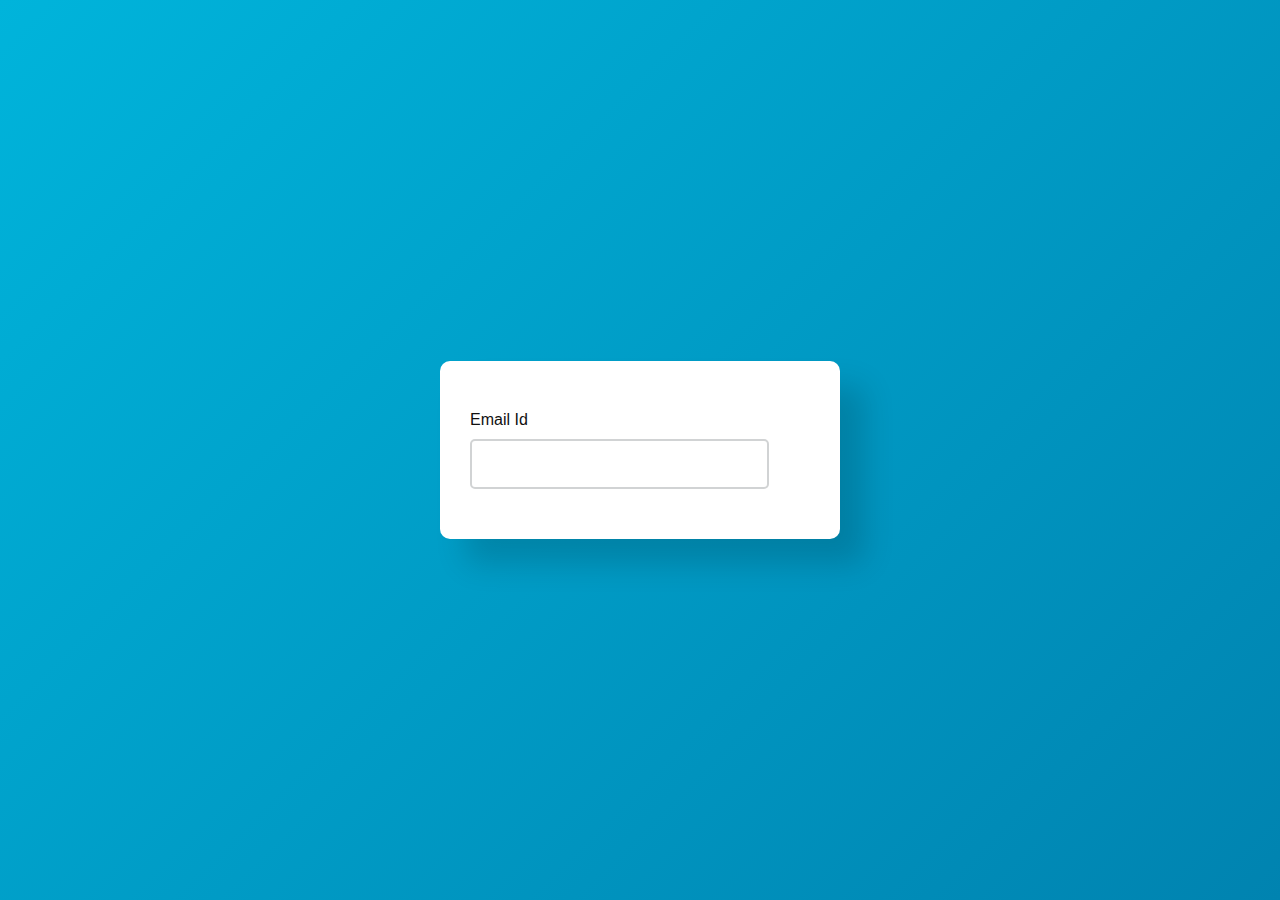
<file: Email Validation project/index.html>
<!DOCTYPE html>
<html lang="en">
<head>
    <meta charset="UTF-8">
    <meta name="viewport" content="width=device-width, initial-scale=1.0">
    <title>Email Validation</title>
    <link rel="stylesheet" href="style.css">
    <link rel="stylesheet" href="https://cdnjs.cloudflare.com/ajax/libs/font-awesome/6.5.2/css/all.min.css" integrity="sha512-SnH5WK+bZxgPHs44uWIX+LLJAJ9/2PkPKZ5QiAj6Ta86w+fsb2TkcmfRyVX3pBnMFcV7oQPJkl9QevSCWr3W6A==" crossorigin="anonymous" referrerpolicy="no-referrer" />
</head>
<body>

    <div class="container">
        <label for="emali-id">Email Id</label>
        <input type="email" id="email-id" oninput="checker()">
        <div id="icon">      
        </div>
        <p id="error-msg">Please Enter a Valid Email Id</p>
    </div>
    

    <script src="script.js"></script>
</body>
</html>
</file>
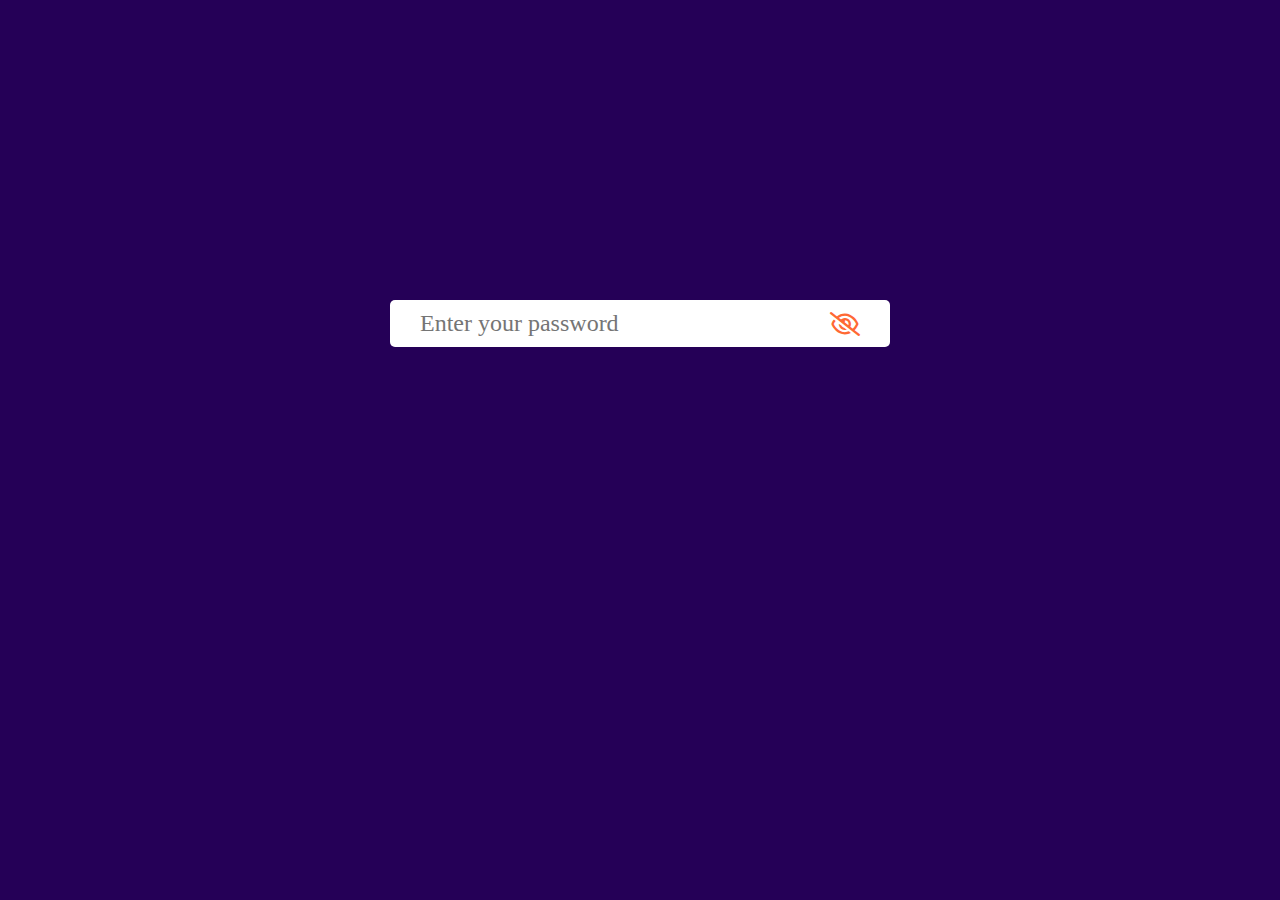
<file: Hide and Show Password/index.html>
<!DOCTYPE html>
<html lang="en">
<head>
    <meta charset="UTF-8">
    <meta name="viewport" content="width=device-width, initial-scale=1.0">
    <title>Hide and Show password </title>
    <link rel="stylesheet" href="style.css">
    <link rel="stylesheet" href="https://cdnjs.cloudflare.com/ajax/libs/font-awesome/6.7.2/css/all.min.css" integrity="sha512-Evv84Mr4kqVGRNSgIGL/F/aIDqQb7xQ2vcrdIwxfjThSH8CSR7PBEakCr51Ck+w+/U6swU2Im1vVX0SVk9ABhg==" crossorigin="anonymous" referrerpolicy="no-referrer" />
</head>
<body>
        <div class="input">
            <input type="password" id="password" placeholder="Enter your password">
            <i class="far fa-eye-slash" id="eyeicon"></i> <!-- ✔ Start with this only -->
        </div>
        <script src="script.js"></script>
</body>
</html>
</file>
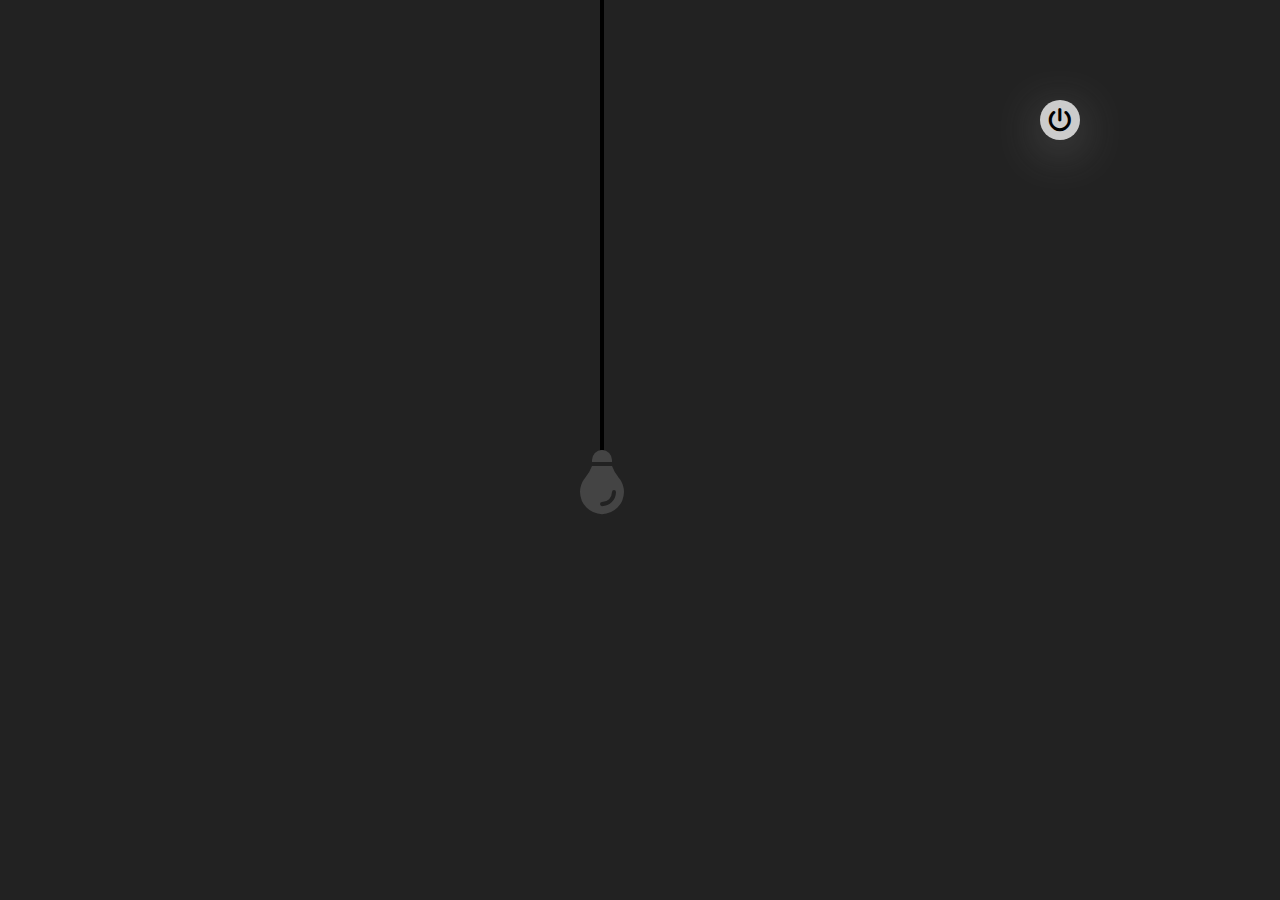
<file: Light ON OFF/index.html>
<!DOCTYPE html>
<html lang="en">
<head>
    <meta charset="UTF-8">
    <meta name="viewport" content="width=device-width, initial-scale=1.0">
    <title>LIGHT BULB ON OFF PROJECT</title>
    <link rel="stylesheet" href="style.css">
    <link rel="stylesheet" href="https://cdnjs.cloudflare.com/ajax/libs/font-awesome/6.7.2/css/all.min.css" integrity="sha512-Evv84Mr4kqVGRNSgIGL/F/aIDqQb7xQ2vcrdIwxfjThSH8CSR7PBEakCr51Ck+w+/U6swU2Im1vVX0SVk9ABhg==" crossorigin="anonymous" referrerpolicy="no-referrer" />
</head>
<body>
    <div class="light">
        <div class="wire">
            
        </div>
        <div class="bulb">
            <i class="fas fa-lightbulb"></i>
        </div>
        <div class="switch">
            <i class="fas fa-power-off"></i>
        </div>
    </div>
    
    <script src="script.js"></script>
</body>
</html>
</file>
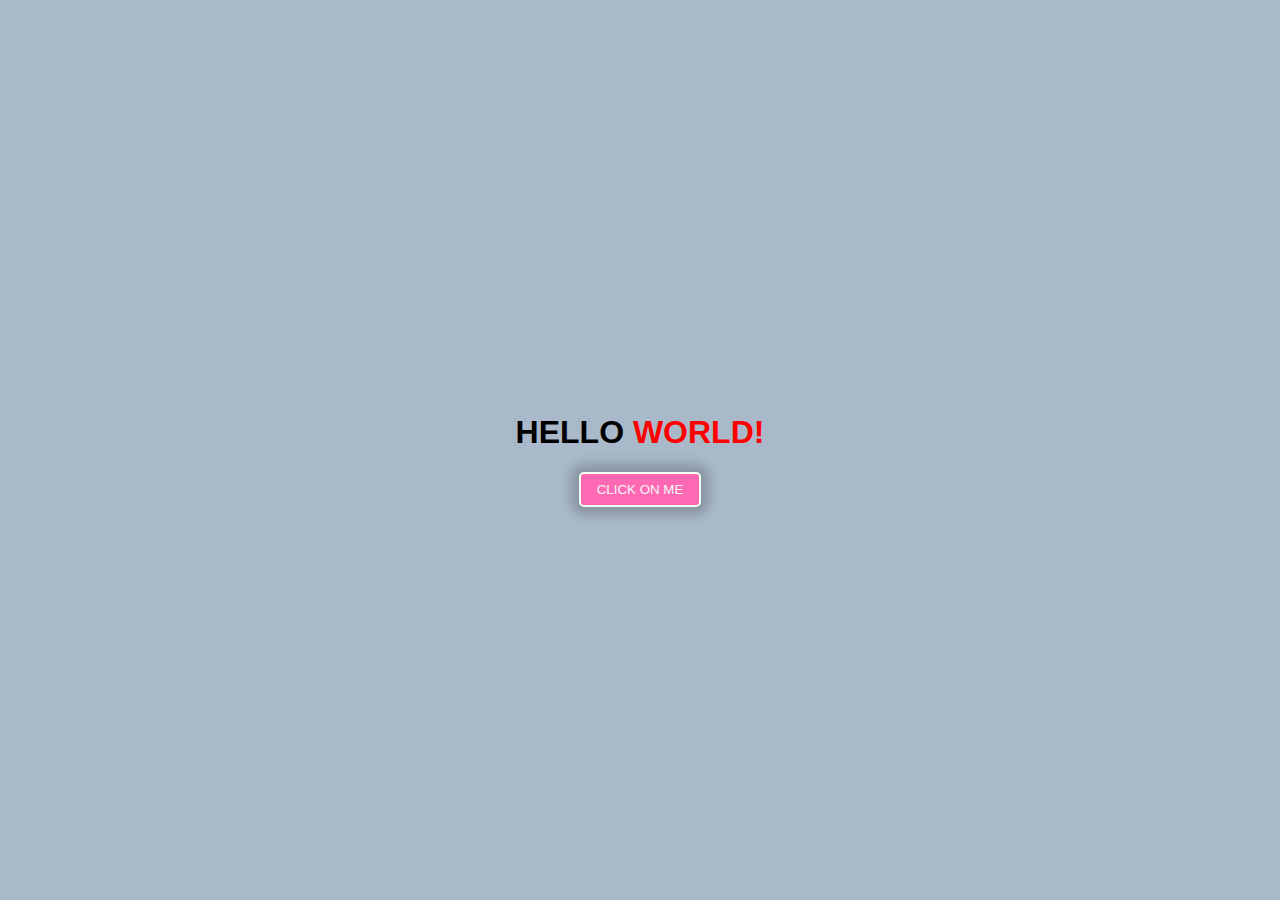
<file: Name Application/index.html>
<!DOCTYPE html>
<html lang="en">
<head>
    <meta charset="UTF-8">
    <meta name="viewport" content="width=device-width, initial-scale=1.0">
    <title>HELLO NAME APPLICATION</title>
    <link rel="stylesheet" href="style.css">
</head>
<body>
    <div class="container">
        <h1>HELLO <span id = "update">WORLD!</span></h1>
        <button>CLICK ON ME</button>
    </div>
    <script src="script.js"></script>
</body>
</html>
</file>
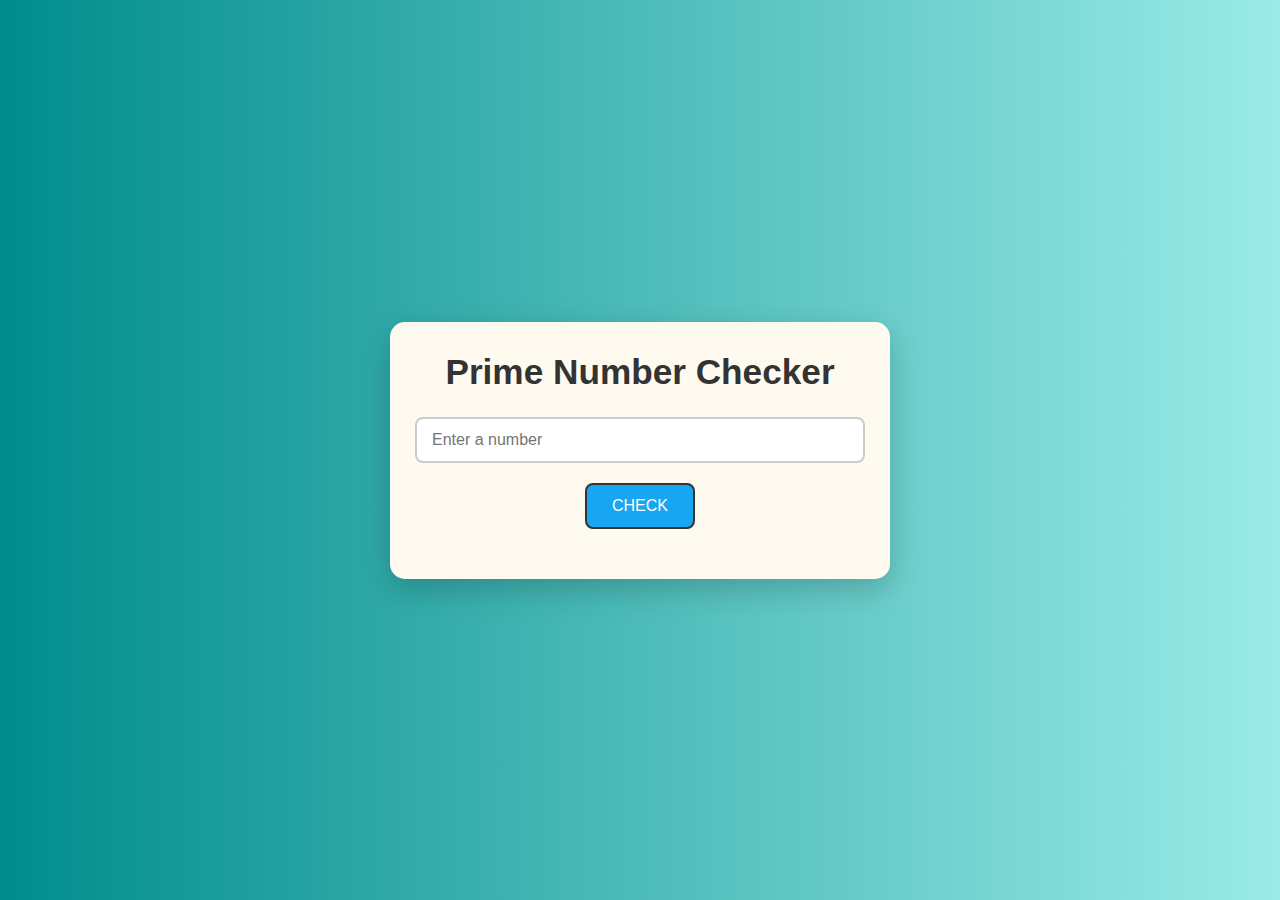
<file: Prime Number Checker/index.html>
<!DOCTYPE html>
<html lang="en">
<head>
    <meta charset="UTF-8">
    <meta name="viewport" content="width=device-width, initial-scale=1.0">
    <link rel="stylesheet" href="style.css">
    <title>Prime Number Checker </title>
</head>
<body>
    <div class="container">
        <h1>Prime Number Checker</h1 >
        <input type="number" id="numberInput" placeholder="Enter a number" />
        <button id="btn">CHECK</button>
        <p id="result">  </p>
    </div>
    <script src="script.js"></script>
</body>
</html>
</file>
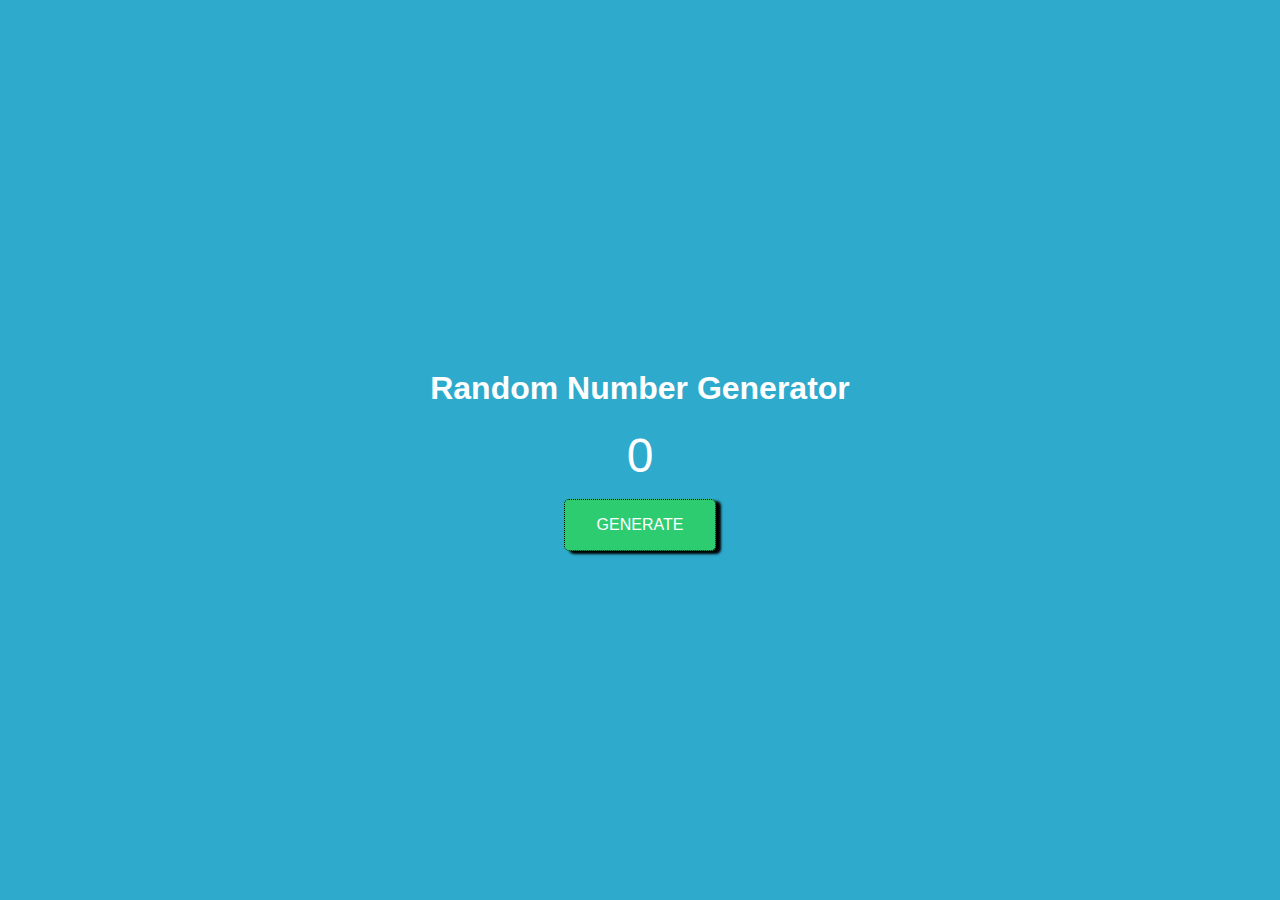
<file: Random Number Generator/index.html>
<!DOCTYPE html>
<html lang="en">
<head>
    <meta charset="UTF-8">
    <meta name="viewport" content="width=device-width, initial-scale=1.0">
    <title>Random Number Generator</title>
    <link rel="stylesheet" href="style.css">
</head>
<body>
    <div class="container">
        <h1>Random Number Generator</h1>
        <div class="number-container">
            <span id="random-number">0</span>
        </div>
        <button id="generate-btn">GENERATE</button>

        </button>
    </div>
    <script src="script.js"></script>
</body>
</html>
</file>
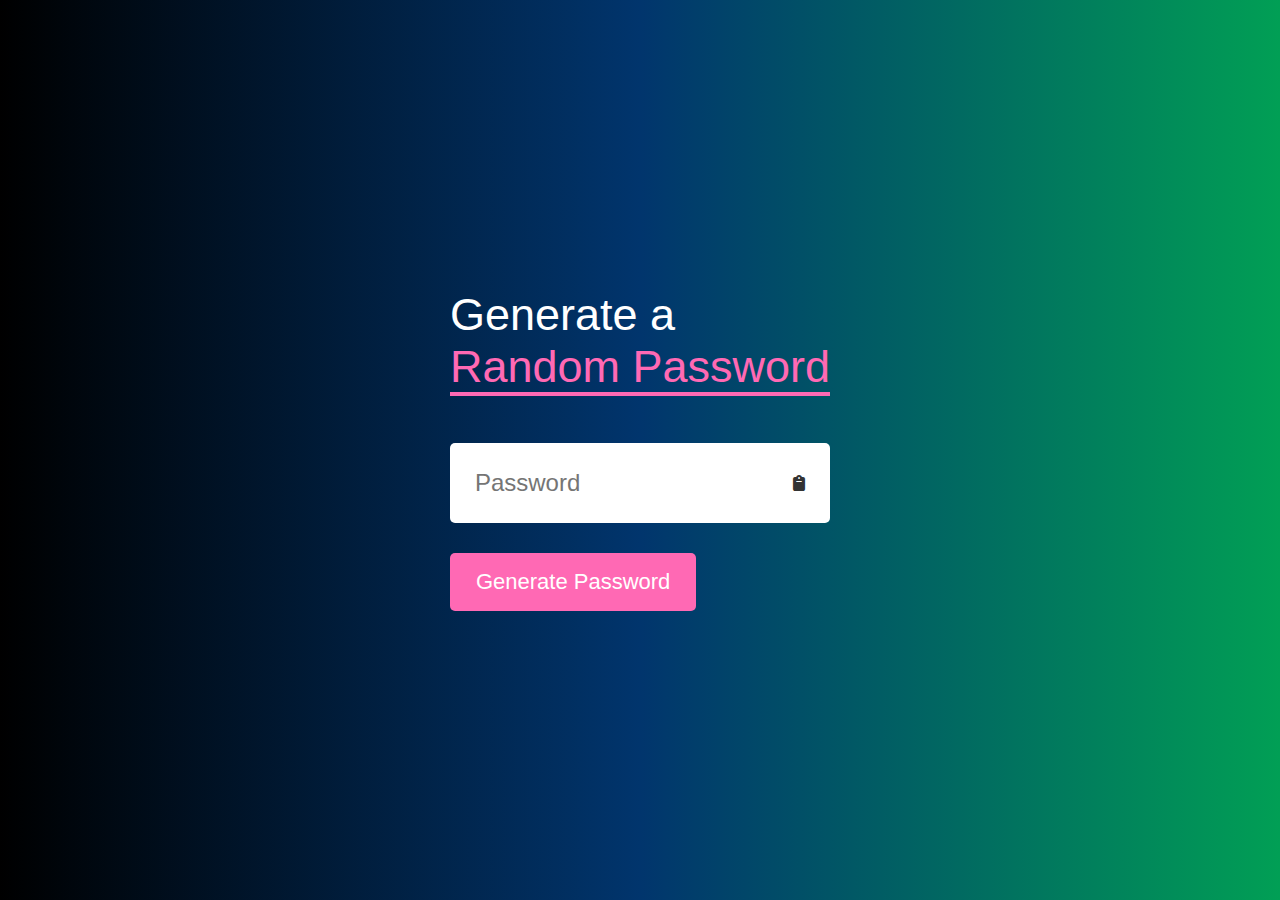
<file: Random Password Generator/index.html>
<!DOCTYPE html>
<html lang="en">
<head>
    <meta charset="UTF-8">
    <meta name="viewport" content="width=device-width, initial-scale=1.0">
    <title>Random Password Generator</title>
    <link rel="stylesheet" href="style.css">
    <link rel="stylesheet" href="https://cdnjs.cloudflare.com/ajax/libs/font-awesome/6.7.2/css/all.min.css" integrity="sha512-Evv84Mr4kqVGRNSgIGL/F/aIDqQb7xQ2vcrdIwxfjThSH8CSR7PBEakCr51Ck+w+/U6swU2Im1vVX0SVk9ABhg==" crossorigin="anonymous" referrerpolicy="no-referrer" />
</head>
<body>
    <div class="container">
    <div class="container-random-generator">
        <h1>Generate a <br> <span> Random Password</span></h1>
            <div class="display">
                <input type="text" id="password" placeholder="Password">
                <i class="fas fa-clipboard" id="copy"></i>
            </div>
            <button id="btn">Generate Password</button>
        </div>
    </div>
    
    <script src="script.js"></script>
</body>
</html>
</file>
<file: Email Validation project/style.css>
*{
    padding: 0;
    margin: 0;
    box-sizing: border-box;
}

body{
    height: 100vh;
    background: linear-gradient(135deg,#00b4db,#0083b0);
}

.container{
    width: 400px;
    background-color: #ffffff;
    padding: 50px 30px;
    position: absolute;
    transform: translate(-50%,-50%);
    top: 50%;
    left: 50%;
    border-radius: 10px;
    box-shadow: 25px 25px 30px rgba(0, 0, 0, 0.15);
    color: #111111;
    animation: conatainerAnimation 2s ease;
}

@keyframes conatainerAnimation {
    0%{
        opacity: 0;
        transform: translate(-50%,-60%);
    }
    100%{
        opacity: 1;
        transform: translate(-50%,-50%);
    }

}

label,
input,
#error-msg{
    font-family: sans-serif;
}

label{
    display: inline-block;
    font-weight: 500;
    margin-bottom: 10px;
}

input[type="email"]{
    display: inline-block;
    border: 2px solid #d1d3d4;
    width: 88%;
    height: 50px;
    border-radius: 5px;
    outline: none;
    letter-spacing: 0.5px;
    font-weight: 400;
    padding: 5px;
}

#icon{
    float: right;
    height: 50px;
    position: relative;
    font-size: 25px;
    padding-top: 10px;
}

#error-msg{
    display: none;
    color: #ff2851;
    font-size: 14px;
    margin-top: 10px;
}
</file>
<file: Hide and Show Password/style.css>
*{
    margin: 0;
    padding: 0;
    box-sizing: border-box;
    font-family: 'Times New Roman', Times, serif;

}body {
    background: #250057;
    /* display: flex;
    justify-content: center;
    align-items: center;
    color: #333; */
}
.input{
    background: white;
    width: 90%;
    max-width: 500px;
    border-radius:  5px;
    padding: 10px 30px;
    margin: 300px auto;
    /* justify-content: center; */
    align-items: center;
    display: flex;
}

.input input{
    width: 100%;
    border: none;
    outline: none;
    font-size: 24px;
    color: #555 ;
} 
.input i{
    color: #555;
    font-size: 24px;
    cursor: pointer;
    color: #ff6934;
}
</file>
<file: Light ON OFF/style.css>
*{
    margin: 0;
    padding: 0;
    box-sizing: border-box;
}
body{
    display: flex;
    justify-content: center;
    align-items: center;
    min-height: 100vh;
    background-color: #222
}
body.on{
    background: radial-gradient(#555,#111)
}
.wire{
    position: absolute;
    left: calc(50%-2px);
    bottom: 50%;
    height: 60vh;
    width: 4px; 
    background-color: #000;
    z-index: 1;
}
.bulb{
    position: relative;
    width: 80px;
    height: 80px;
    background: transparent ;
    z-index: 2;

}
.bulb i{
    font-size: 4rem;
    color: #444;
    position: absolute;
    top: 90%;
    left: 2.5%;
    transform: translate(-50%,-50%)rotate(180deg);
}
.switch{
    position: absolute;
    top: 100px;
    right: 200px;
    width: 40px;
    height: 40px;
    background: #ccc;
    border-radius: 50%;
    display: flex;
    justify-content: center;
    align-items:  center;
    box-shadow: gray 0px 10px 50px -5px;
    cursor: pointer;
}
.switch i{
    font-size: 1.5rem;
}
.on .bulb i{
    color: #ffd700;
}
.on .switch{
    background: #4caf50;
}
</file>
<file: Name Application/style.css>
body{
    margin: 0;
    padding: 0;
    font-family:sans-serif;
    display: flex;
    justify-content: center;
    align-items: center;
    height: 100vh;
    background-color: #a9b9c9;
}
.container{
    text-align: center;
}
span{
    color: red;
}
button{
    background-color:hotpink;
    color: whitesmoke;
    padding: 0.5rem 1rem;
    border: 2px solid honeydew;
    box-shadow: 0 0 12px 8px rgba(0, 0, 0, 0.2);
    cursor: pointer;
    border-radius: 5px;
    transition: background-color 0.3s;
}
button:hover{
    background-color: #6c717d;
    color: #a9b9c9
}
</file>
<file: Prime Number Checker/style.css>
* {
    margin: 0;
    padding: 0;
    box-sizing: border-box;
}

body {
    font-family: 'Segoe UI', Tahoma, Geneva, Verdana, sans-serif;
    background: linear-gradient(to right, #008c8c, #9aebe7);
    min-height: 100vh;
    display: flex;
    justify-content: center;
    align-items: center;
    color: #333;
}

.container {
    max-width: 500px;
    width: 90%;
    padding: 30px 25px;
    background-color: #fffaf0;
    border-radius: 15px;
    box-shadow: 0 10px 30px rgba(0, 0, 0, 0.2);
    text-align: center;
    transition: transform 0.3s ease;
}

.container:hover {
    transform: scale(1.01);
}

h1 {
    font-size: 2.2rem;
    margin-bottom: 25px;
    color: #333;
}

input {
    width: 100%;
    padding: 12px 15px;
    font-size: 1rem;
    border: 2px solid #ccc;
    border-radius: 8px;
    margin-bottom: 20px;
    transition: border-color 0.3s ease;
}

input:focus {
    border-color: #18a5f1;
    outline: none;
}

button {
    padding: 12px 25px;
    border-radius: 8px;
    background-color: #18a5f1;
    color: white;
    border: solid 2px;
    border-color: #333;
    font-size: 1rem;
    cursor: pointer;
    transition: background-color 0.3s ease, transform 0.2s;

}

button:hover {
    background-color: #117cb3;
    transform: translateY(-2px);
}

p {
    font-size: 1.1rem;
    font-weight: 600;
    margin-top: 20px;
    color: #444;
}
</file>
<file: Random Number Generator/style.css>
body{
    margin: 0;
    padding: 0;
    font-family: sans-serif;
    display: flex;
    justify-content: center;
    align-items: center;
    height: 100vh;
    background-color: #2eaacc;
    color: white;
}
.container{
    text-align: center;
}    
.number-container{
    font-size: 3rem;
    margin-bottom: 1rem;
    animation: fadeIn 1s ease-in-out;
}
@keyframes fadeIn {
    from {
        opacity: 0;
        transform: translateY(-30px);
    }
    to {
        opacity: 1;
        transform: translateY(0);
    }
}
button{
    background-color: #2ecc71;
    color: white;
    padding: 1rem 2rem;
    border: 0.1px dotted black;
    border-radius: 5px;
    cursor: pointer;
    box-shadow: 5px 2.5px 2.5px black;
    font-size: 1rem;
    transition: background-color 0.3s ease;
}
button:hover{
    background-color: #1a9a51;
}
</file>
<file: Random Password Generator/style.css>
*{
    margin: 0px;
    padding: 0px;
    box-sizing: border-box;
    font-family: sans-serif;
}
body{
    background: linear-gradient(to right,#000,#01356d,#019f55 );
    color: white;
}
.container{
    display: flex;
    align-items: center;
    justify-content: center;
    height: 100vh;
}
.container-random-password{
    margin: 12%;
    width: 90%;
    max-width: 700px;
}

.display{ 
    width: 100%;
    margin-top: 50px;
    margin-bottom: 30px;
    background: #fff;
    color: #333;
    align-items: center;
    justify-content: space-between;
    padding: 26px 25px;
    border-radius: 5px;
    display: flex;
}

.container h1{
    font-weight: 500;
    font-size: 45px;
}

.container h1 span{
    color: hotpink;
    border-bottom:4px solid hotpink;
}

.display input{
    border: 0;
    outline: 0;
    font-size: 24px;
    flex:1;
}

.container button{
    border: 0;
    outline: 0;
    background: hotpink;
    color: white;
    font-size: 22px;
    font-weight: 300;
    display: flex;
    align-items: center;
    justify-content: center;
    padding: 16px 26px;
    border-radius: 5px;
    cursor: pointer;
}
</file>
